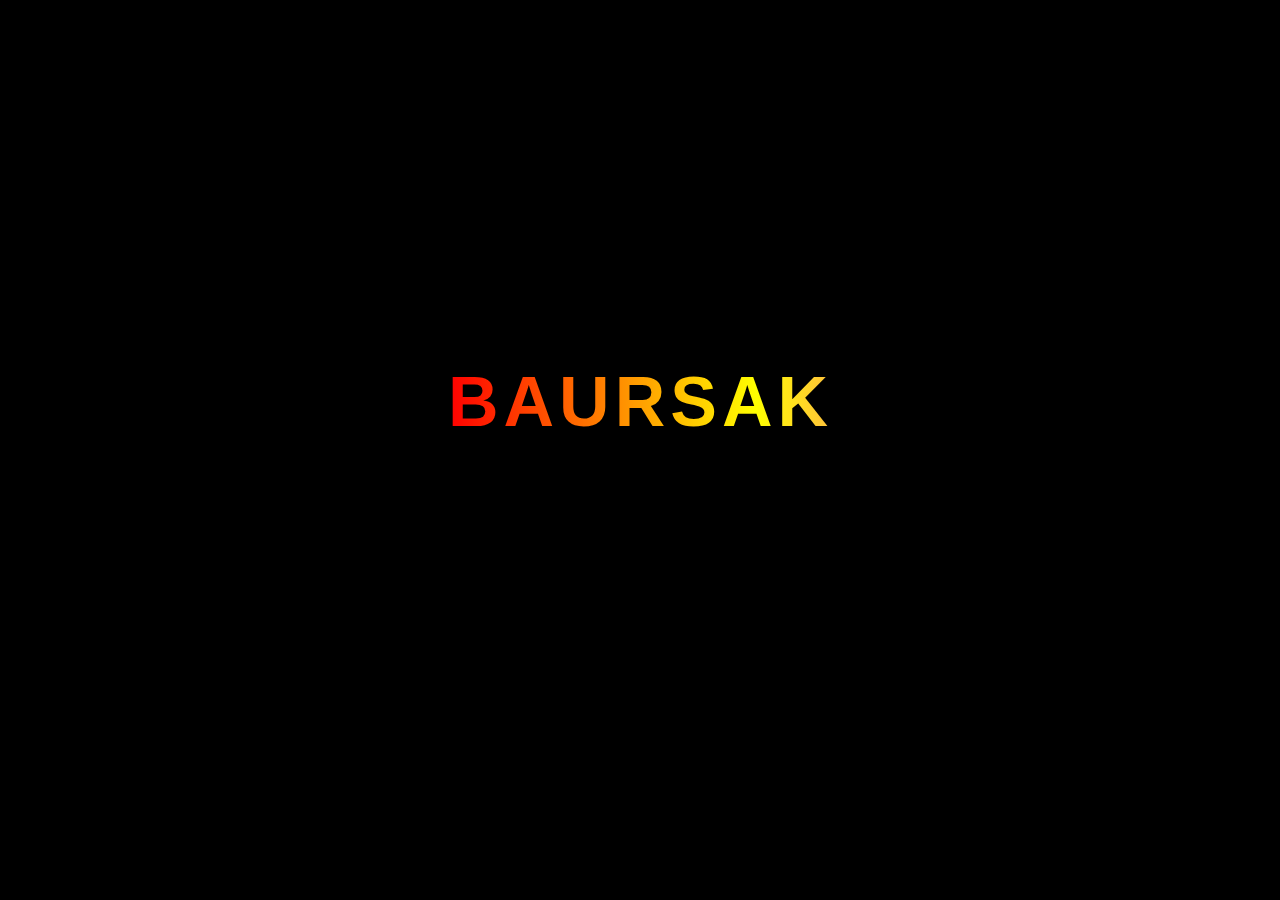
<file: animation.html>
<!DOCTYPE html>
<html>
<head>
	<meta charset="utf-8">
	<title>animation</title>
	<link rel="stylesheet" type="text/css" href="animation.css">
</head>
<body>
	<h1>BAURSAK</h1>
</body>
</html>
</file>
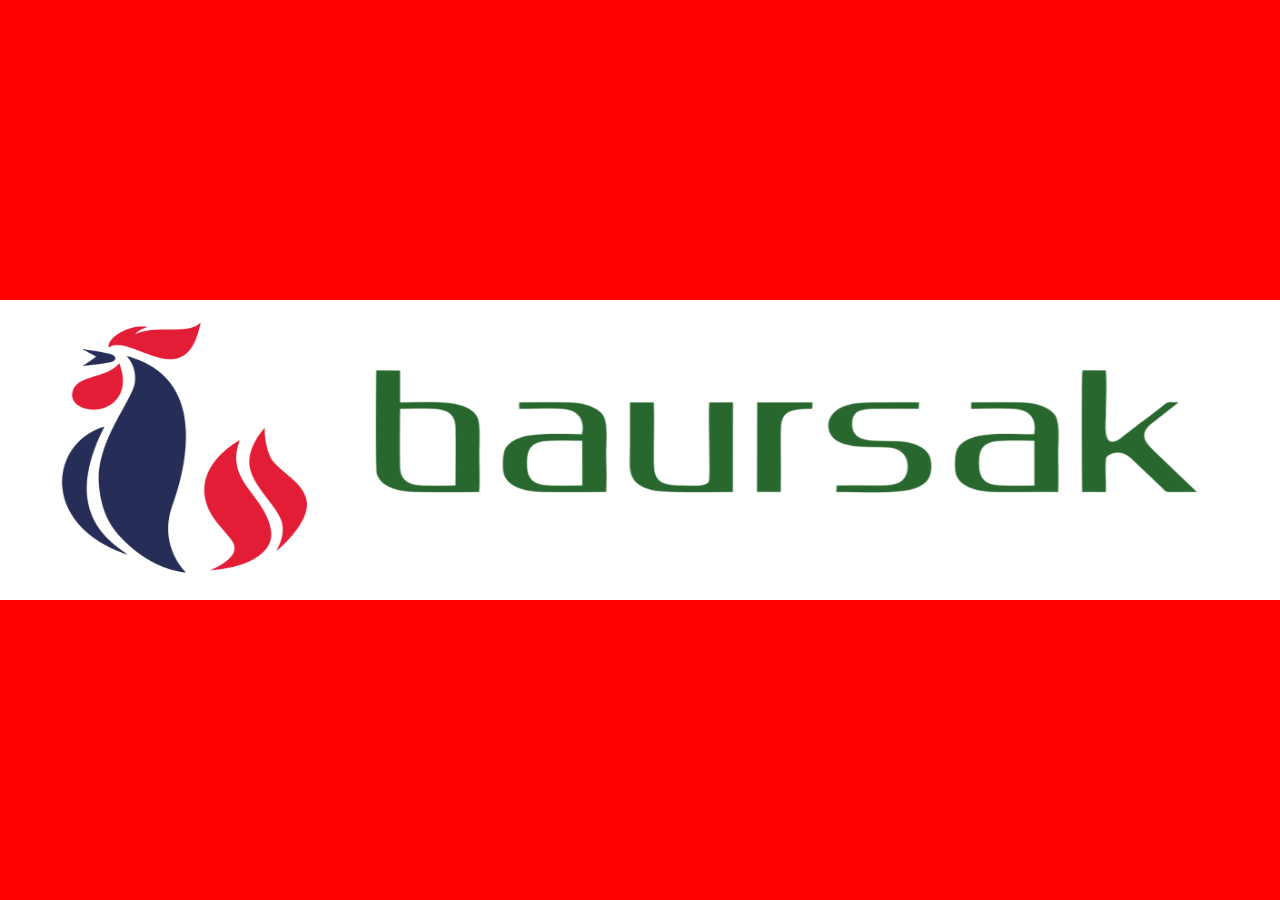
<file: loader.html>
<!DOCTYPE html>
<html>
<head>
	<meta charset="utf-8">
	<title>Loader</title>
	<link rel="stylesheet" type="text/css" href="loader.css">
</head>
<body>


	<div class="loader">
		<div class="box-one"></div>
		<div class="box-two"><img src="new_photo/logo2.png"></div>
		<div class="box-three"></div>
	</div>

	
	<script type="text/javascript">
		window.addEventListener("load", function () {
			// body...
			const loader = document.querySelector(".loader");
			loader.className += " hidden";
		});
		
	</script>
	<h1>
		hello
	</h1>
	<h2>hello</h2>
	<h3>
		sfaf
	</h3>
</body>
</html>
</file>
<file: animation.css>
body{
	margin: 0;
	padding: 0;
	background: #000;
}
h1{
	position: absolute;
	top: 35%;
	left: 35%;
	background: linear-gradient(90deg, #ff0000,#ffff00,#ff00f3,#0033ff,#ff00c4,#ff0000);
	background-size: 400%;
	font-size: 70px;
	font-family: sans-serif;
	letter-spacing: 5px;
	font-weight: 600;
	word-spacing: 5px;
	-webkit-text-fill-color: transparent;
	-webkit-background-clip: text;
	animation: animate 10s linear infinite;
}
@keyframes animate{
	0%{
		background-position: 0%;
	}
	100%{
		background-position: 400%;
	}
}
</file>
<file: loader.css>
body{
	padding: 0;
	margin: 0;
}
.loader{
	width: 100%;
	height: 100vh;
	display: flex;
	flex-direction: column;
	z-index: 99999;
	position: fixed;
	top: 0;
	left: 0;

}
.box-one{
	width: 100%;
	height: 33.33%;
	background: red;

}
.box-two{
display: flex;	
	width: 100%;
	height: 33.33%;
	background: white;
	align-items: center;
	justify-content: center;
}
.box-two img{
	display: flex;
	width: 100%;
	height: 85%;
	align-items: center;
	justify-content: center;
}
.box-three{
	width: 100%;
	height: 33.33%;
	background: red;
}
.loader.hidden{
	animation: fadeOut 2s;
	animation-fill-mode: forwards;
}
@keyframes fadeOut{
	100%{
		opacity: 0;
		visibility: hidden;
	}
}
</file>
